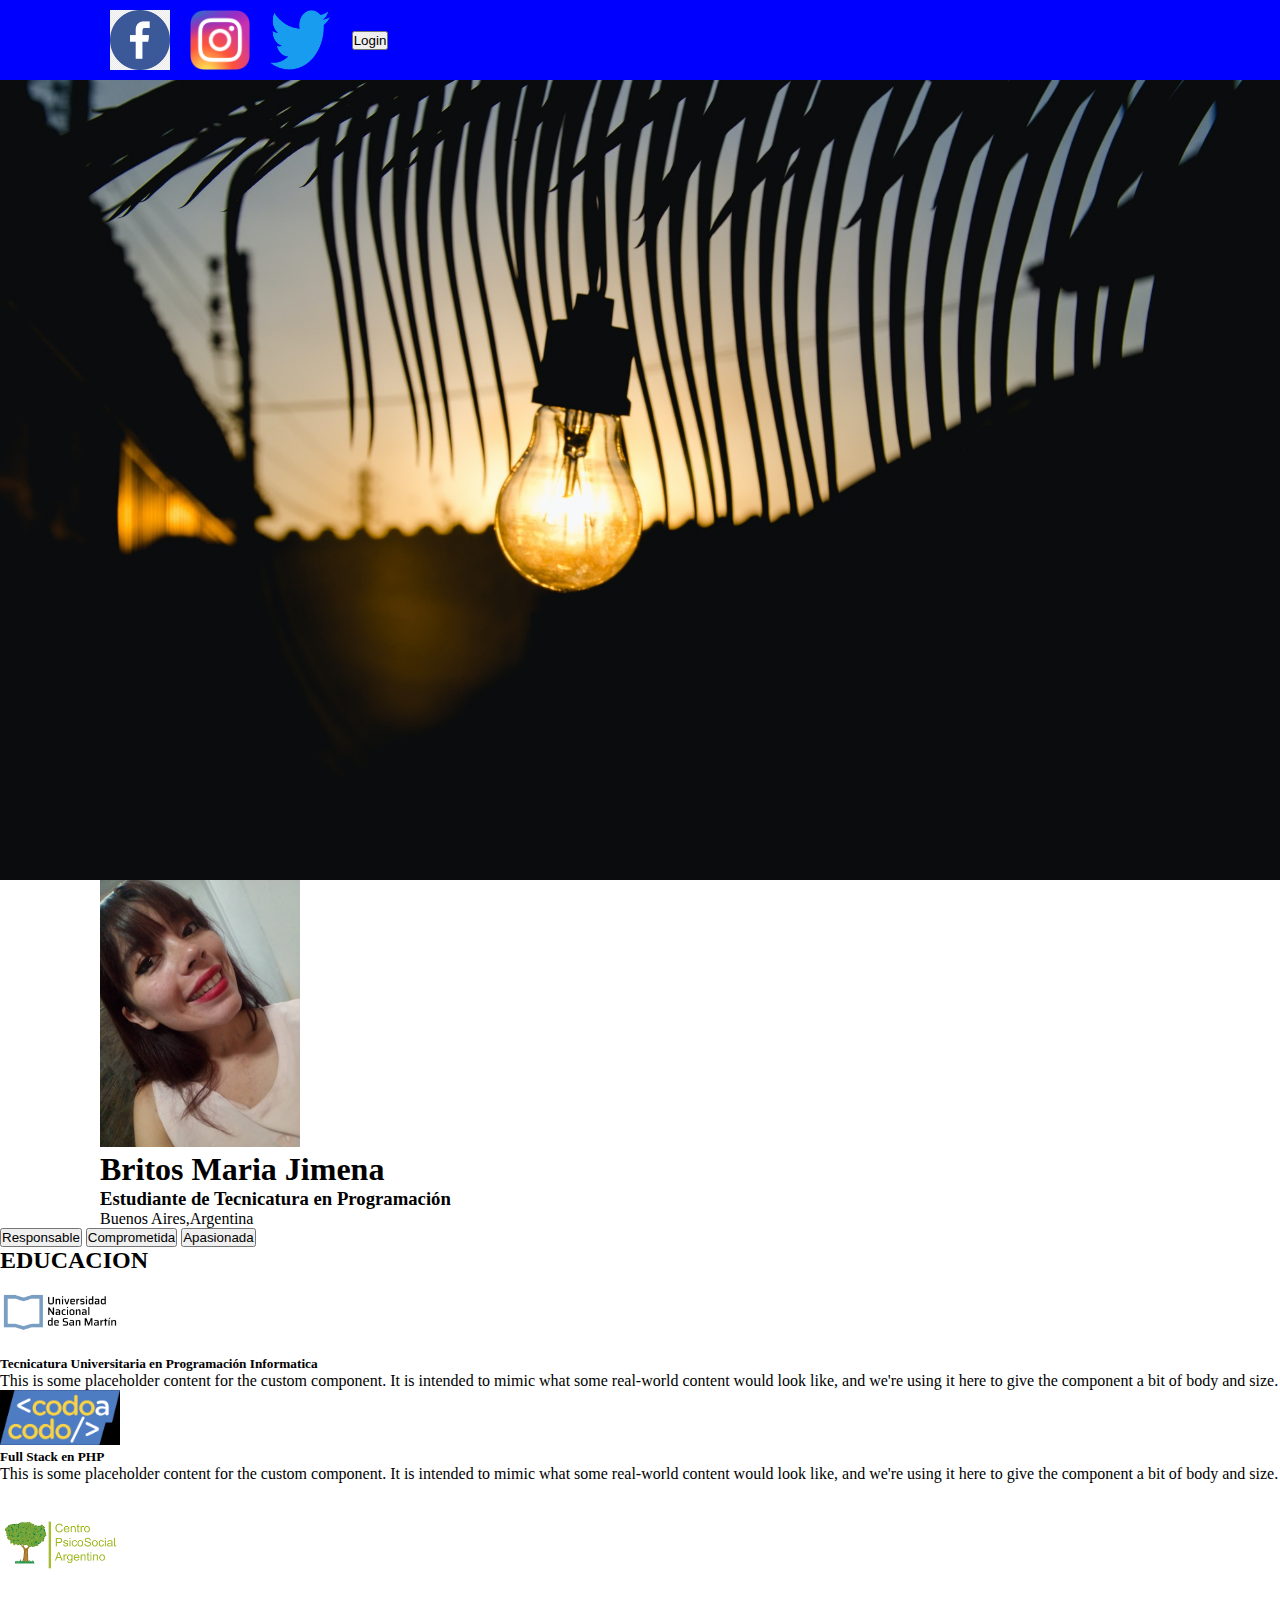
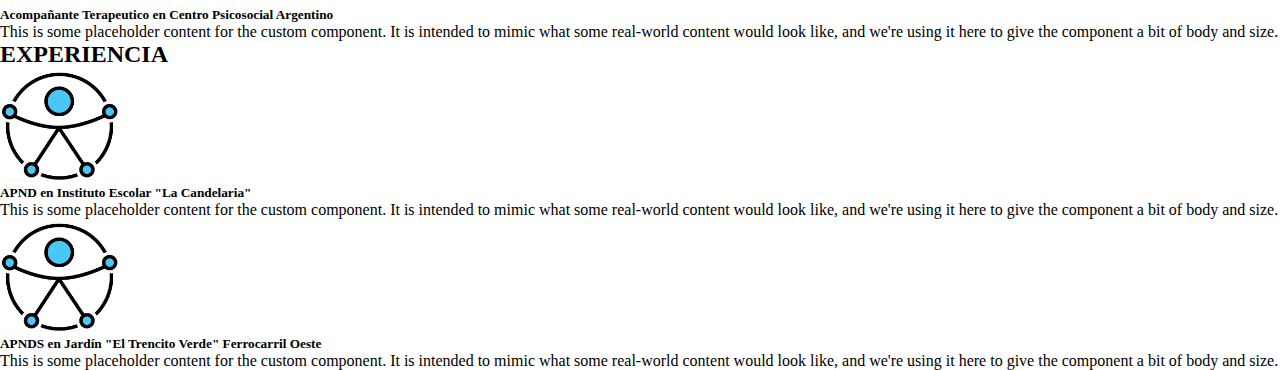
<file: index.html>
<!DOCTYPE html>
<html lang="en">
<head>
    <meta charset="UTF-8">
    <meta http-equiv="X-UA-Compatible" content="IE=edge">
    <meta name="viewport" content="width=device-width, initial-scale=1.0">
    <title>Mi Portafolio</title>
    
<!--ETIQUETA FAVICON-->
<link rel="icon" href="totoro.ico">
<!--FIN DE ETIQUETA FAVICON-->

<!--ETIQUETA CSS BOOSTRAP-->

<link href="https://cdn.jsdelivr.net/npm/bootstrap@5.3.0-alpha1/dist/css/bootstrap.min.css" rel="stylesheet" integrity="sha384-GLhlTQ8iRABdZLl6O3oVMWSktQOp6b7In1Zl3/Jr59b6EGGoI1aFkw7cmDA6j6gD" crossorigin="anonymous">
 
<!--CIERRE DE ETIQUETA BOOSTRAP-->

<!--ESTILOS CSS-->

<link rel="stylesheet" href="style.css" >

<!---FIN DE ESTILOS CSS-->
</head>

<!--NAV BOOSTRAP-->

<nav class="navbar bg-body-tertiary" id="color">

    <div class="iconos-nav" >

      <div class="container-fluid">
        <a class="red-social" href="https://www.facebook.com/">
          <img src="facebook.png" alt="Logo" width="60" height="60" class="d-inline-block align-text-top">
      </a>
      </div>  
        
      <div class="container-fluid">
        <a class="red-social" href="https://www.instagram.com/">
          <img src="Instagram_logo_2016.svg.png" alt="Logo" width="60" height="60" class="d-inline-block align-text-top">
  
        </a>
  
       </div>

      <div class="container-fluid">
          <a class="red-social" href="https://twitter.com/home?lang=es">
              <img src="Twitter-logo.svg.png" alt="Logo" width="60" height="60" class="d-inline-block align-text-top">
              
            </a>
  
       </div>

       <div class="container-fluid">
        <form class="d-flex" role="search">

          <button class="btn btn-outline-success" type="submit">Login</button>
        </form>
  
      </div>


    </div>
   
  </nav>

<!--CIERRE NAV BOOSTRAP-->




<body>


    <div class="imagen">
    
     
    </div>


    <div class="perfil" >
        <img src="Jimena.jpeg" alt="foto-perfil" width="200px" style="border: 10px;" >
        <h1>Britos Maria Jimena</h1>
        <h3>Estudiante de Tecnicatura en Programación</h3>
        <p>Buenos Aires,Argentina</p>
        

    </div>

    <div class="aptitudes" >
        <div class="btn-group" role="group" aria-label="Basic mixed styles example">
            <button type="button" class="btn btn-danger">Responsable</button>
            <button type="button" class="btn btn-warning">Comprometida</button>
            <button type="button" class="btn btn-success">Apasionada</button>
          </div>


    </div>


    <div class="educación" >

        <h2><b>EDUCACION</b></h2>

        <div class="d-flex position-relative">
            <img src="Logo_UNSAM.png" width="120px" class="flex-shrink-0 me-3" alt="...">
            <div>
              <h5 class="mt-0">Tecnicatura Universitaria en Programación Informatica</h5>
              <p>This is some placeholder content for the custom component. It is intended to mimic what some real-world content would look like, and we're using it here to give the component a bit of body and size.</p>
              
            </div>
          </div>

          <div class="d-flex position-relative">
            <img src="codo a codo.png" width="120px" class="flex-shrink-0 me-3" alt="...">
            <div>
              <h5 class="mt-0">Full Stack en PHP</h5>
              <p>This is some placeholder content for the custom component. It is intended to mimic what some real-world content would look like, and we're using it here to give the component a bit of body and size.</p>
              
            </div>
          </div>

          <div class="d-flex position-relative">
            <img src="centro psico.png" width="120px" class="flex-shrink-0 me-3" alt="...">
            <div>
              <h5 class="mt-0">Acompañante Terapeutico en Centro Psicosocial Argentino</h5>
              <p>This is some placeholder content for the custom component. It is intended to mimic what some real-world content would look like, and we're using it here to give the component a bit of body and size.</p>
              
            </div>
          </div>

    </div>

    <div class="experiencia" >

    <h2><b>EXPERIENCIA</b></h2>

    <div class="d-flex position-relative">
        <img src="discapacidad.png" width="120px" class="flex-shrink-0 me-3" alt="...">
        <div>
          <h5 class="mt-0">APND en Instituto Escolar "La Candelaria"</h5>
          <p>This is some placeholder content for the custom component. It is intended to mimic what some real-world content would look like, and we're using it here to give the component a bit of body and size.</p>
         
        </div>
      </div>

      <div class="d-flex position-relative">
        <img src="discapacidad.png" width="120px" class="flex-shrink-0 me-3" alt="...">
        <div>
          <h5 class="mt-0">APNDS en Jardín "El Trencito Verde" Ferrocarril Oeste</h5>
          <p>This is some placeholder content for the custom component. It is intended to mimic what some real-world content would look like, and we're using it here to give the component a bit of body and size.</p>
          
        </div>
      </div>


</div>



    </div>
   
    <!--ETIQUETA JS BOOSTRAP-->
    <script src="https://cdn.jsdelivr.net/npm/bootstrap@5.3.0-alpha1/dist/js/bootstrap.bundle.min.js" integrity="sha384-w76AqPfDkMBDXo30jS1Sgez6pr3x5MlQ1ZAGC+nuZB+EYdgRZgiwxhTBTkF7CXvN" crossorigin="anonymous"></script>

    <script src="https://cdn.jsdelivr.net/npm/@popperjs/core@2.11.6/dist/umd/popper.min.js" integrity="sha384-oBqDVmMz9ATKxIep9tiCxS/Z9fNfEXiDAYTujMAeBAsjFuCZSmKbSSUnQlmh/jp3" crossorigin="anonymous"></script>
    <script src="https://cdn.jsdelivr.net/npm/bootstrap@5.3.0-alpha1/dist/js/bootstrap.min.js" integrity="sha384-mQ93GR66B00ZXjt0YO5KlohRA5SY2XofN4zfuZxLkoj1gXtW8ANNCe9d5Y3eG5eD" crossorigin="anonymous"></script>

    <!--CIERRE DE ETIQUETA-->

</body>
</html>
</file>
<file: style.css>
* {
    margin: 0;
    padding: 0;
    box-sizing: border-box;

}

#color{

    background-color: blue;
}

.iconos-nav{
    width: auto;
    height: auto;
    margin: 0px;
    margin-left: 50px;
    display: inline-flex;
    
   
}


.container-fluid {
   
    width: 0px;
    height: auto;
    margin: 0px;
    margin-left: 80px;
    display: flex;
    justify-content: center;
    align-items: center;
    
}

.red-social {

    width: auto;
    height: auto;
    margin: 10px;
    margin-left: 30px;
    display:flex;
    

}

.imagen{
    width: 100%;
    height: 800px;
    background: url(pexels-isabella-mendes-341013.jpg);
    background-repeat: no-repeat;
    background-position: center;
    background-size: cover;

}

.perfil {

    margin-left: 100px;


}
</file>
